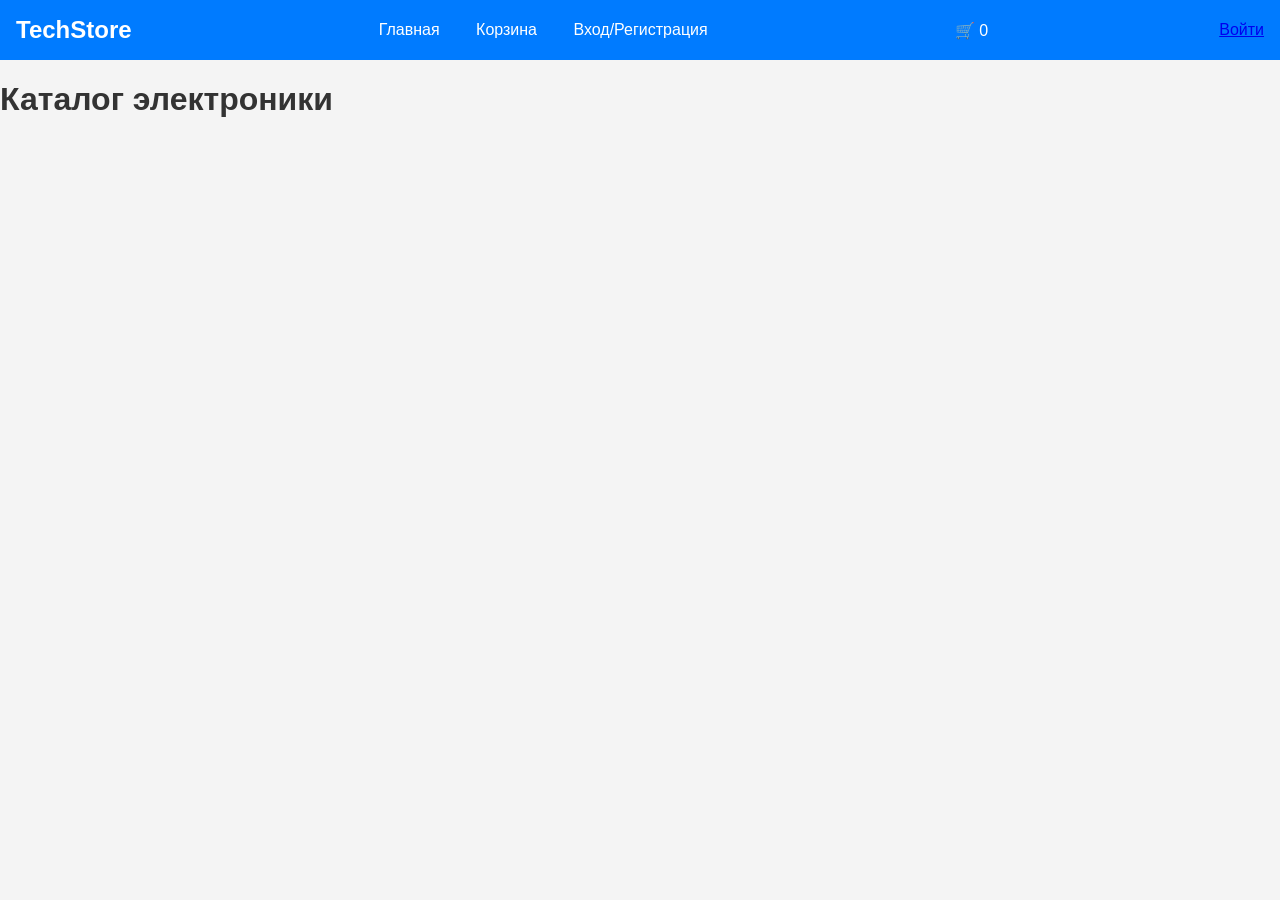
<file: index.html>
<!DOCTYPE html>
<html lang="ru">
<head>
    <meta charset="UTF-8">
    <meta name="viewport" content="width=device-width, initial-scale=1.0">
    <title>TechStore - Магазин электроники</title>
    <link rel="stylesheet" href="styles.css">
</head>
<body>
    <header>
        <div class="logo">TechStore</div>
        <nav>
            <a href="index.html">Главная</a>
            <a href="cart.html">Корзина</a>
            <a href="auth.html">Вход/Регистрация</a>
        </nav>
        <div class="cart-icon">
            🛒 <span id="cart-count">0</span>
        </div>
        <div id="user-greeting"></div>
    </header>
    <main>
        <h1>Каталог электроники</h1>
        <div id="products" class="products-grid"></div>
    </main>
    <script src="app.js"></script>
</body>
</html>
</file>
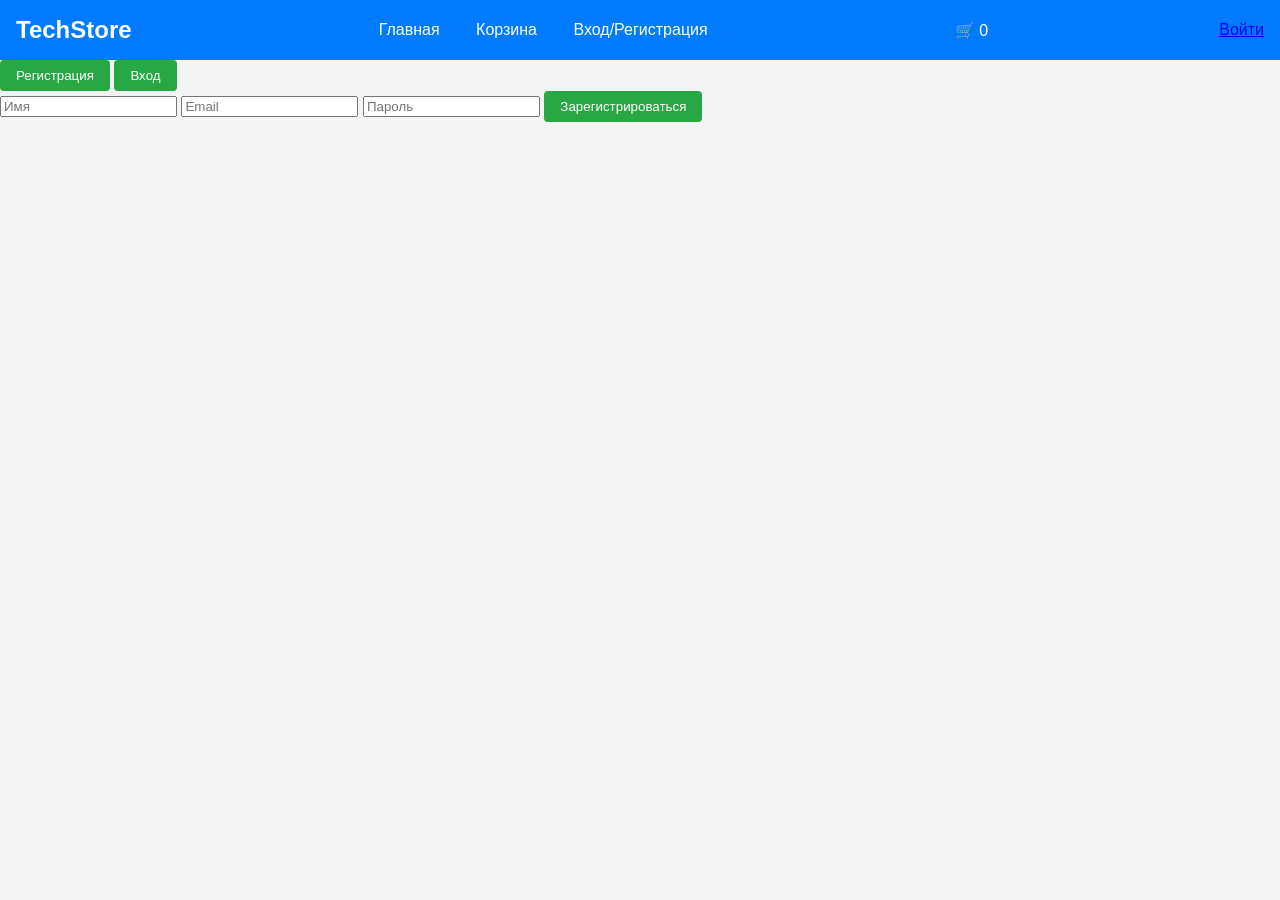
<file: auth.html>
<!DOCTYPE html>
<html lang="ru">
<head>
    <meta charset="UTF-8">
    <meta name="viewport" content="width=device-width, initial-scale=1.0">
    <title>Авторизация</title>
    <link rel="stylesheet" href="styles.css">
</head>
<body>
    <header>
        <div class="logo">TechStore</div>
        <nav>
            <a href="index.html">Главная</a>
            <a href="cart.html">Корзина</a>
            <a href="auth.html">Вход/Регистрация</a>
        </nav>
        <div class="cart-icon">
            🛒 <span id="cart-count">0</span>
        </div>
        <div id="user-greeting"></div>
    </header>
    <main>
        <div class="auth-container">
            <div class="tabs">
                <button onclick="showTab(0)">Регистрация</button>
                <button onclick="showTab(1)">Вход</button>
            </div>
            <div id="register-form">
                <input type="text" id="reg-name" placeholder="Имя">
                <input type="email" id="reg-email" placeholder="Email">
                <input type="password" id="reg-password" placeholder="Пароль">
                <button onclick="register()">Зарегистрироваться</button>
            </div>
            <div id="login-form" style="display:none;">
                <input type="email" id="login-email" placeholder="Email">
                <input type="password" id="login-password" placeholder="Пароль">
                <button onclick="login()">Войти</button>
            </div>
        </div>
    </main>
    <script src="app.js"></script>
    <script src="auth.js"></script>
</body>
</html>
</file>
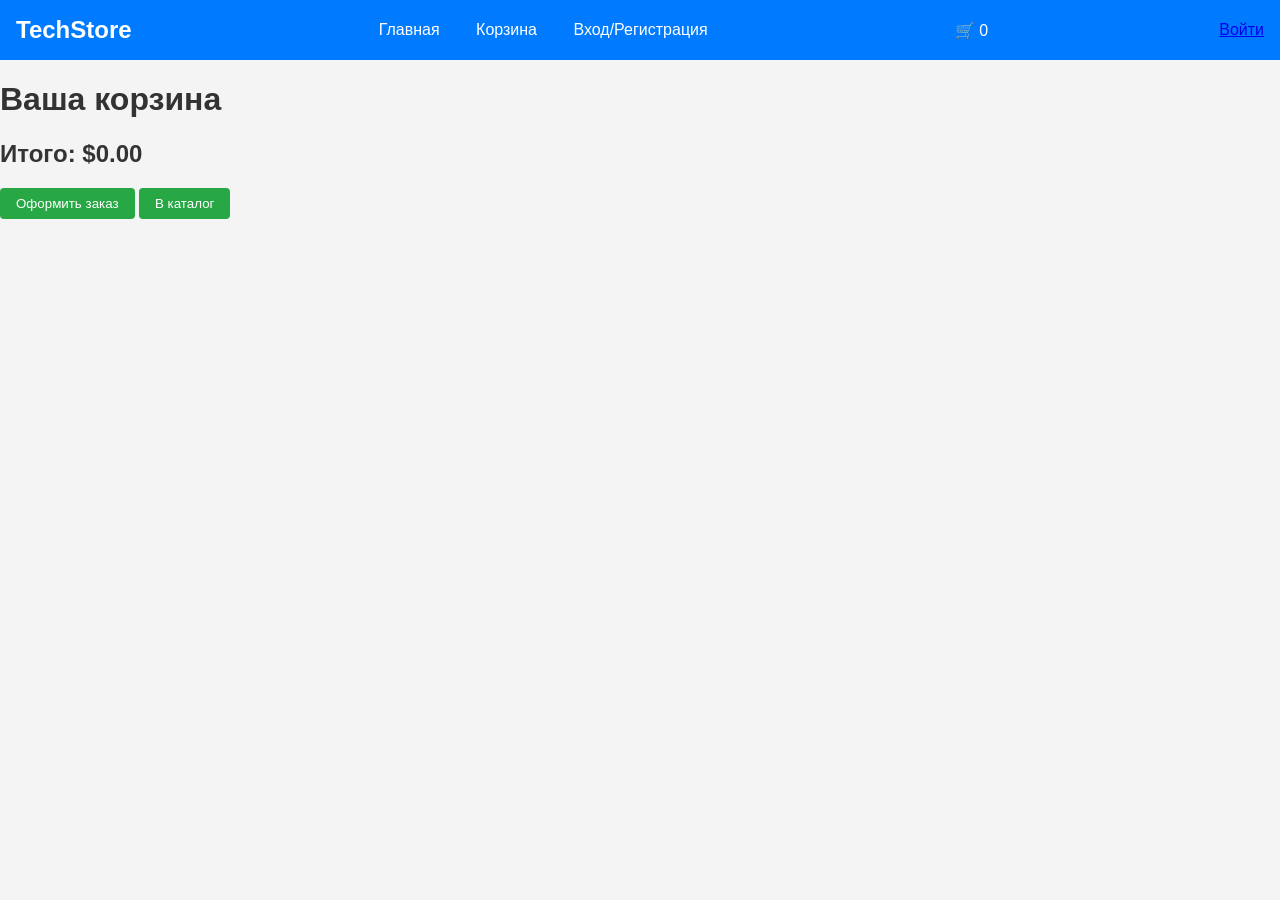
<file: cart.html>
<!DOCTYPE html>
<html lang="ru">
<head>
    <meta charset="UTF-8">
    <meta name="viewport" content="width=device-width, initial-scale=1.0">
    <title>Корзина</title>
    <link rel="stylesheet" href="styles.css">
</head>
<body>
    <header>
        <div class="logo">TechStore</div>
        <nav>
            <a href="index.html">Главная</a>
            <a href="cart.html">Корзина</a>
            <a href="auth.html">Вход/Регистрация</a>
        </nav>
        <div class="cart-icon">
            🛒 <span id="cart-count">0</span>
        </div>
        <div id="user-greeting"></div>
    </header>
    <main>
        <h1>Ваша корзина</h1>
        <div id="cart-items"></div>
        <h2>Итого: $<span id="total">0</span></h2>
        <button onclick="checkout()">Оформить заказ</button>
        <button onclick="window.location.href='index.html'">В каталог</button>
    </main>
    <script src="app.js"></script>
    <script src="cart.js"></script>
</body>
</html>
</file>
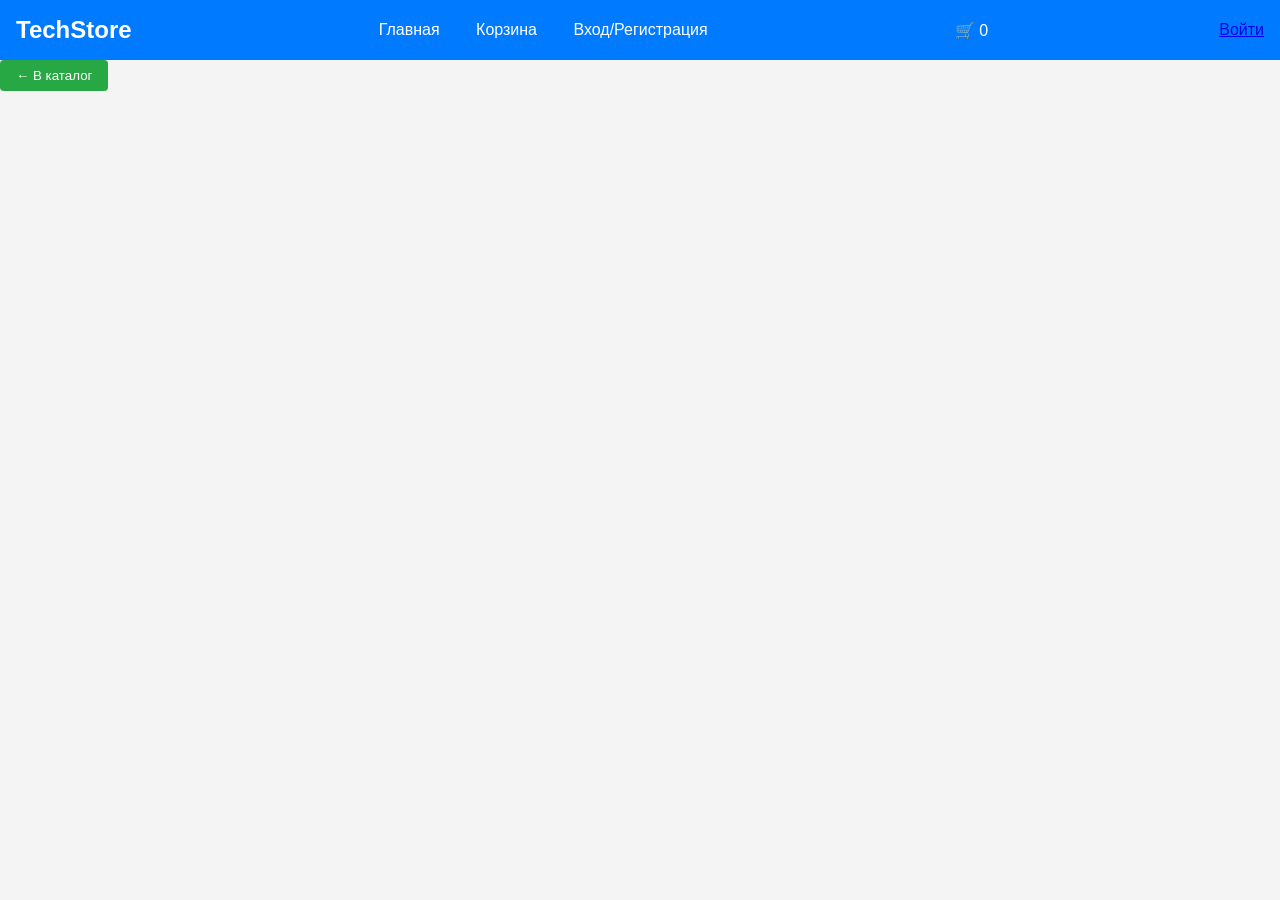
<file: product.html>
<!DOCTYPE html>
<html lang="ru">
<head>
    <meta charset="UTF-8">
    <meta name="viewport" content="width=device-width, initial-scale=1.0">
    <title>Product</title>
    <link rel="stylesheet" href="styles.css">
</head>
<body>
    <header>
        <div class="logo">TechStore</div>
        <nav>
            <a href="index.html">Главная</a>
            <a href="cart.html">Корзина</a>
            <a href="auth.html">Вход/Регистрация</a>
        </nav>
        <div class="cart-icon">
            🛒 <span id="cart-count">0</span>
        </div>
        <div id="user-greeting"></div>
    </header>
    <main>
        <button onclick="goBack()">← В каталог</button>
        <div id="product-detail" class="product-detail"></div>
    </main>
    <script src="app.js"></script>
    <script src="product.js"></script>
</body>
</html>
</file>
<file: styles.css>
body {
    font-family: Arial, sans-serif;
    margin: 0;
    padding: 0;
    background-color: #f4f4f4;
    color: #333;
}

header {
    background-color: #007bff;
    color: white;
    padding: 1rem;
    display: flex;
    justify-content: space-between;
    align-items: center;
}

.logo {
    font-size: 1.5rem;
    font-weight: bold;
}

nav a {
    color: white;
    margin: 0 1rem;
    text-decoration: none;
}

.products-grid {
    display: grid;
    grid-template-columns: repeat(auto-fill, minmax(250px, 1fr));
    gap: 1rem;
    padding: 2rem;
}

.product-card {
    background: white;
    border: 1px solid #ddd;
    border-radius: 8px;
    padding: 1rem;
    text-align: center;
    box-shadow: 0 2px 5px rgba(0,0,0,0.1);
}

.product-card img {
    max-width: 100%;
    height: 150px;
    object-fit: contain;
}

button {
    background-color: #28a745;
    color: white;
    border: none;
    padding: 0.5rem 1rem;
    border-radius: 4px;
    cursor: pointer;
}

button:hover {
    background-color: #218838;
}

.cart-icon {
    cursor: pointer;
}
</file>
